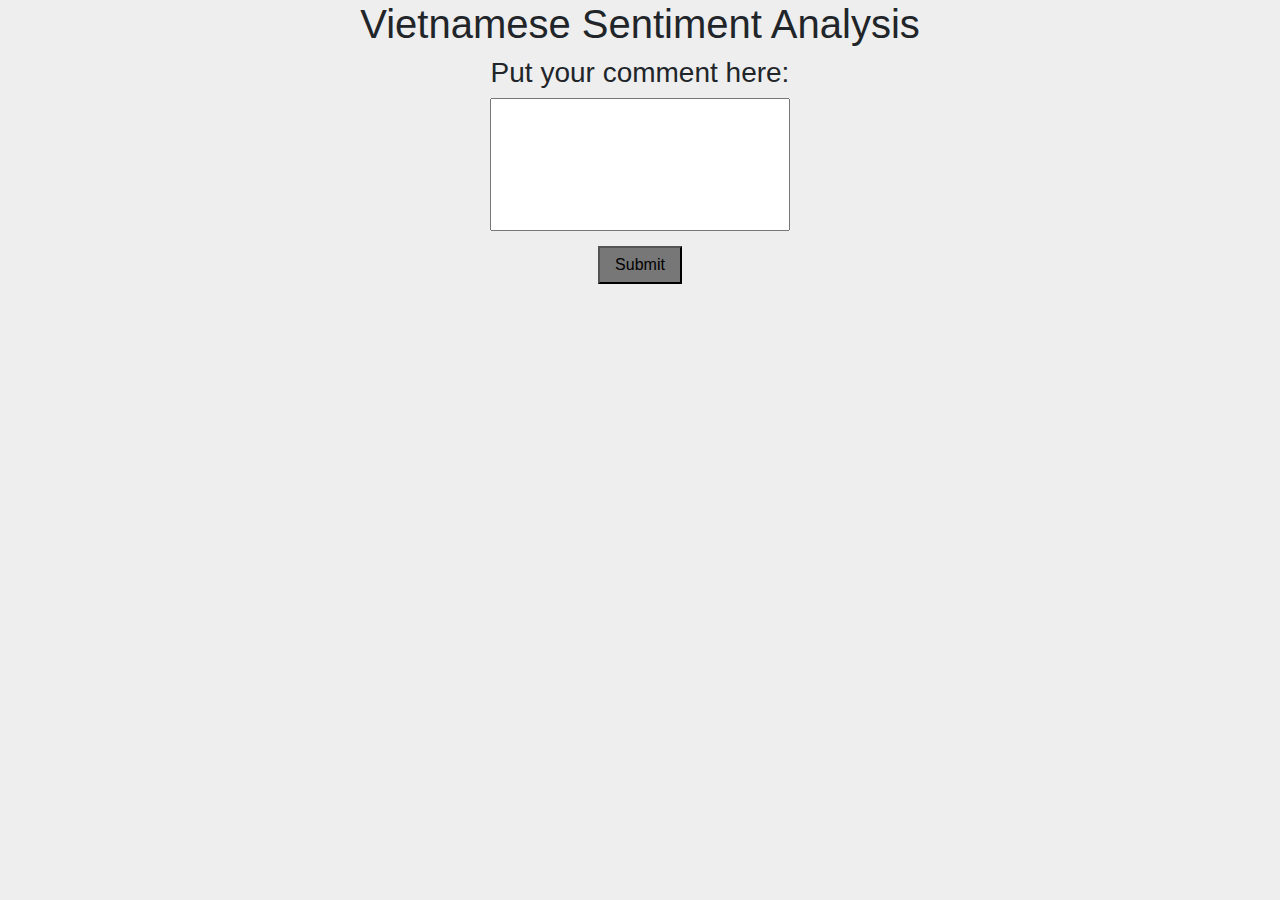
<file: Flask_app/templates/index.html>
<!doctype html>
<html lang="en">
  <head>
    <title>Vietnamese Sentiment Analysis</title>
    <!-- Required meta tags -->
    <meta charset="utf-8">
    <meta name="viewport" content="width=device-width, initial-scale=1, shrink-to-fit=no">
    <!-- Bootstrap CSS -->
    <link rel="stylesheet" href="https://stackpath.bootstrapcdn.com/bootstrap/4.3.1/css/bootstrap.min.css" integrity="sha384-ggOyR0iXCbMQv3Xipma34MD+dH/1fQ784/j6cY/iJTQUOhcWr7x9JvoRxT2MZw1T" crossorigin="anonymous">
    <style>
		body {
			background-color: #eee;
		}
		input[type = "text"] {
			width: 300px;
			padding: 5px 5px 100px;
		}
		input[type = "submit"] {
			margin-top: 15px;
			color: black;
			background-color: #777;
			padding: 5px 15px;
		}
		input[type = "submit"]:hover {
			background-color: #888;
		}
	</style>
</head>

 <body>
	<div id="wrapper" align="center">
		<h1>Vietnamese Sentiment Analysis</h1>
		<h3>Put your comment here: </h3>
		<form action="/sendtext" method="POST">
			<input type="text" name="sen">
			<br>
			<input type="submit" value="Submit">
		</form>
	</div>
      
      
    <!-- Optional JavaScript -->
    <!-- jQuery first, then Popper.js, then Bootstrap JS -->
    <script src="https://code.jquery.com/jquery-3.3.1.slim.min.js" integrity="sha384-q8i/X+965DzO0rT7abK41JStQIAqVgRVzpbzo5smXKp4YfRvH+8abtTE1Pi6jizo" crossorigin="anonymous"></script>
    <script src="https://cdnjs.cloudflare.com/ajax/libs/popper.js/1.14.7/umd/popper.min.js" integrity="sha384-UO2eT0CpHqdSJQ6hJty5KVphtPhzWj9WO1clHTMGa3JDZwrnQq4sF86dIHNDz0W1" crossorigin="anonymous"></script>
    <script src="https://stackpath.bootstrapcdn.com/bootstrap/4.3.1/js/bootstrap.min.js" integrity="sha384-JjSmVgyd0p3pXB1rRibZUAYoIIy6OrQ6VrjIEaFf/nJGzIxFDsf4x0xIM+B07jRM" crossorigin="anonymous"></script>
  </body>
</html>
</file>
